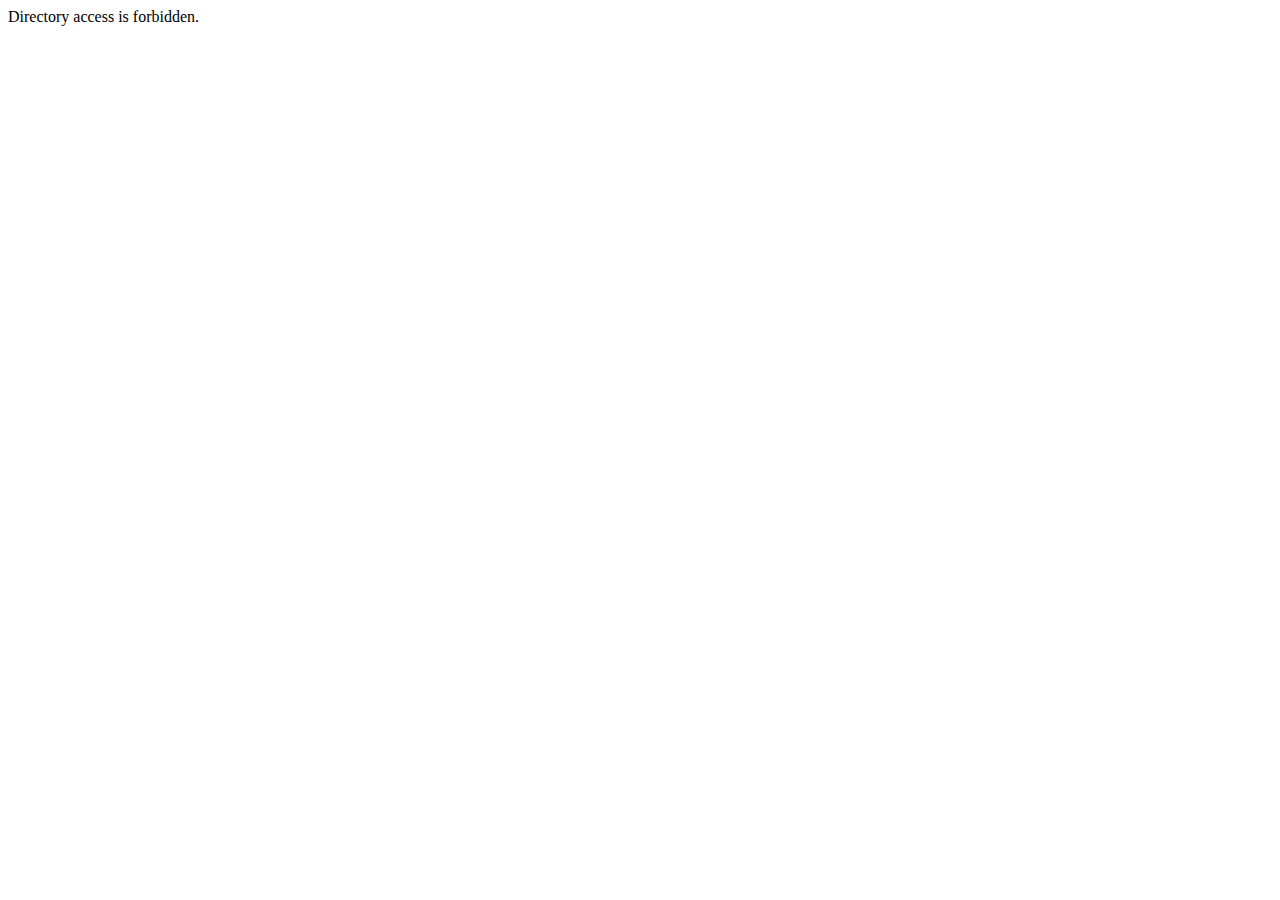
<file: system/index.html>
<html>
<head>
	<title>403 Forbidden</title>
</head>
<body>

<p>Directory access is forbidden.</p>

</body>
</html>                                                                                              
</file>
